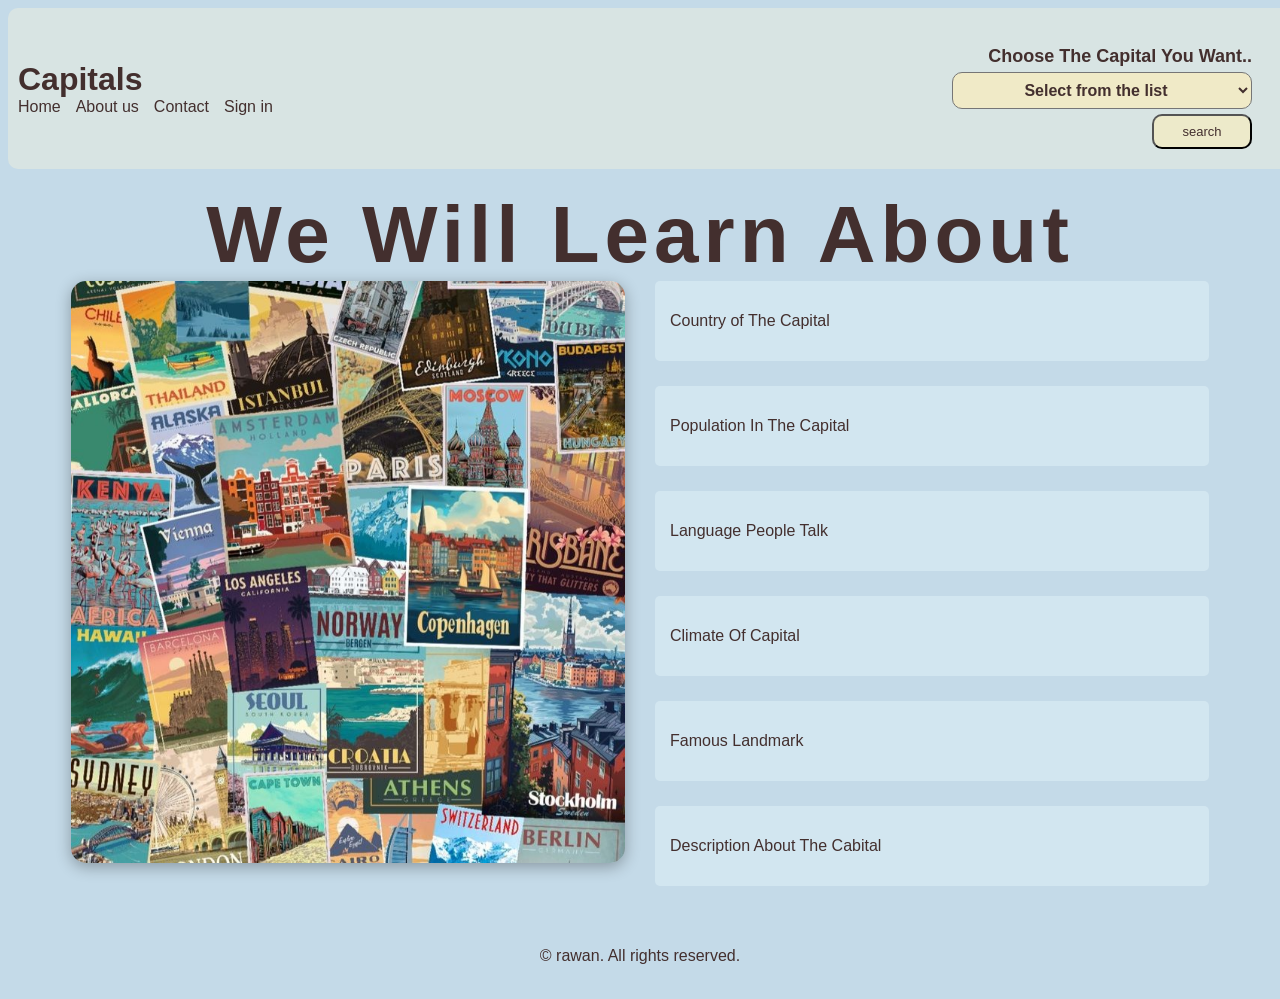
<file: index.html>
<!DOCTYPE html>
<html lang="en">
<head>
    <meta charset="UTF-8">
    <meta name="viewport" content="width=device-width, initial-scale=1.0">
    <title>World Capitals</title>
    <link rel="stylesheet" href="style.css">
</head>
<body>
    <header class="navbar">
        <div class="logo"> 
        <h1>Capitals</h1>
        <nav class="nav-links">
           <a href="index.html" target="_self">Home</a>
           <a href="about.html" target="_blank">About us</a>
           <a href="contact.html" target="_blank">Contact</a>
           <a href="signin.html" target="_blank">Sign in</a>
        </nav>
        </div>
        <div id="search-box">
        <p>Choose The Capital You Want..</p>
        <select id="city">
            <option value="select from list">Select from the list</option>
            <option value="EGYPT">Cairo</option>
            <option value="ENGLAND">London</option>
            <option value="JAPAN">Tokyo</option>
            <option value="USA">Washington</option>
            <option value="RUSSIA">Moscow</option>
            <option value="KSA">Riyadh</option>
            <option value="FRANCE">Paris</option>
            <option value="GERMAN">Berlin</option>
            <option value="CHINA">Beijing</option>
            <option value="ARGENTINA">Buenos Aires</option>
            <option value="ITALY">Rome</option>
            <option value="SPAIN">Madrid</option>
            <option value="CANADA">Ottawa</option>
        </select>
        <button id="search">search</button>
        </div>
    </header>
    

   <main>
     
    <h2 id="cityname">We Will Learn About</h2>
    <div class="content">
        <div id="image-container">
            <img id="display" src="world1.jpg" alt="world countries">
        </div>

      <div id="capital-info">
        <div id="details">
            <p id="country">Country of The Capital</p>
        </div>
        <div class="details">
            <p id="population">Population In The Capital</p>
        </div>
        <div class="details">
            <p id="language">Language People Talk</p>
        </div>
        <div class="details">
            <p id="climate">Climate Of Capital</p>
        </div>
        <div class="details">
            <p id="famous-landmarks">Famous Landmark</p>
        </div>
        <div class="details">
            <p id="description">Description About The Cabital</p>
        </div>
     </div>
    </div>
    <script src="script.js"></script>
   </main>

   <footer>
         <p>&copy; rawan. All rights reserved.</p>
     </footer>

</body>
</html>
</file>
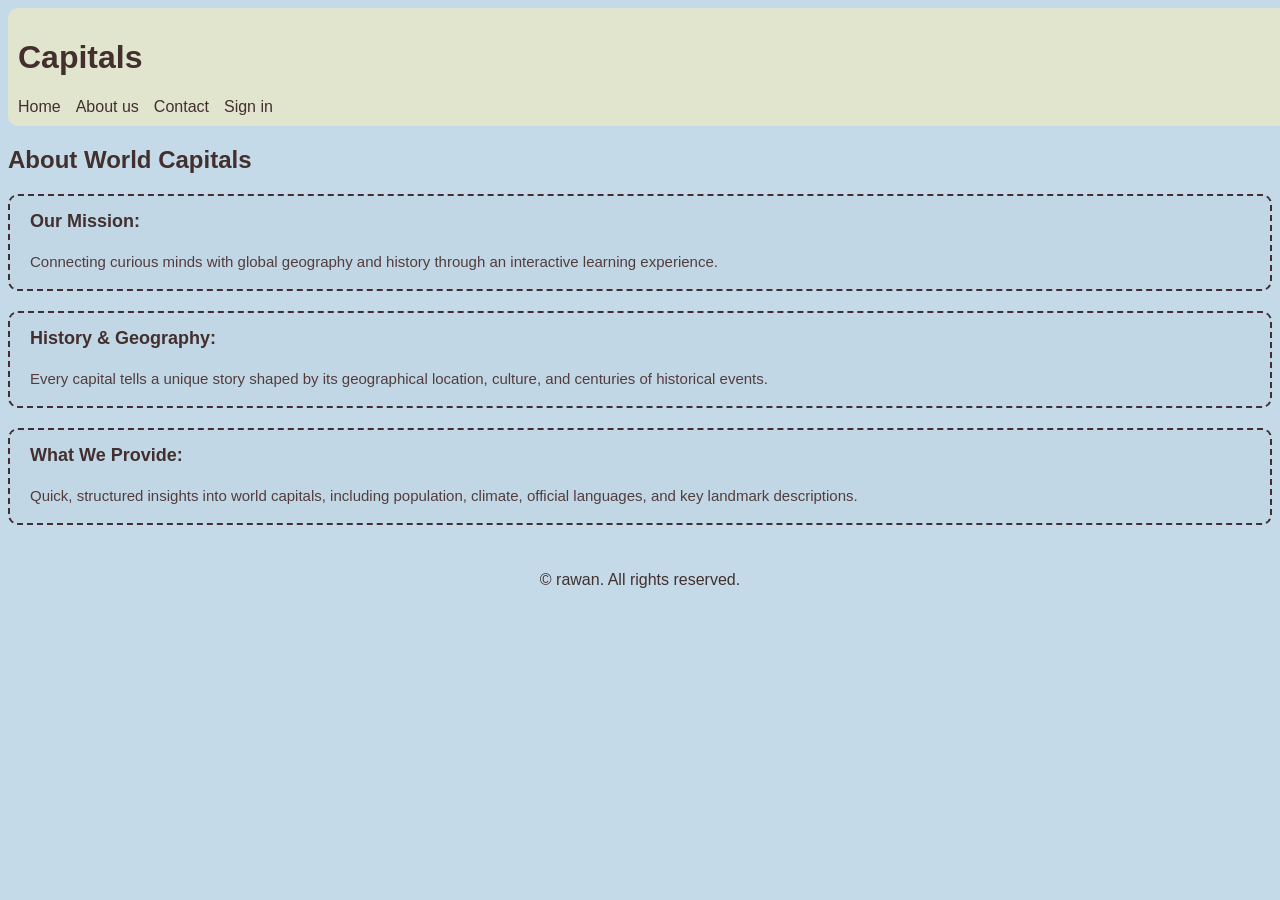
<file: about.html>
<!DOCTYPE html>
<html lang="en">
<head>
    <meta charset="UTF-8">
    <meta name="viewport" content="width=device-width, initial-scale=1.0">
    <title>About Us - World Capitals</title>
    <style>
body{
    font-family: Arial, Helvetica, sans-serif;
    background-color: #c4dae8;
    color:#432f2e;
    display:flex;
    flex-direction: column;
    min-height: auto;
}
.navbar{
    background-color: #feefb884;
    color:#432f2e;
    padding: 10px;
    display: flex;
    align-items: flex-start;
    width: 100%;
    border-radius: 10px;
    flex-direction: column;
}
.logo h1{
    display:flex;
    gap: 10px;
    text-align: left;
    color: #432f2e;
    

}
.nav-links{
    display: flex;
    gap: 15px;
    margin-left: 0;
    justify-content: flex-start;
}
.nav-links a{
    color: #432f2e;
    text-decoration: none;
    font-size: 14;
    font-weight: 400;
}
.nav-links a:hover{
    color: #6b96b0;
    text-decoration: underline;
}
.paragraph{
    border: 2px dashed #432f2e;
    padding: 15px 20px;
    margin-bottom: 20px;
    border-radius: 10px;
    background-color: rgba(136, 167, 193, 0.05);
}
.paragraph h3 {
    margin-top: 0;
    color: #432f2e;
    font-size: 18px;
}
.paragraph p {
    margin-bottom: 0;
    color: #533d3c;
    font-size: 15px;
    line-height: 1.6;
}
footer{
    color:#432f2e;
    text-align: center;
    padding: 10px;
    margin-top: auto;
}
    </style>
</head>
<body>
    <header class="navbar">
        <div class="logo"> 
            <h1>Capitals</h1>
        </div>
        <nav class="nav-links">
            <a href="index.html" target="_self">Home</a>
            <a href="about.html" target="_blank">About us</a>
            <a href="contact.html" target="_blank">Contact</a>
            <a href="signin.html" target="_blank">Sign in</a>
        </nav>
    </header>

    <main>
        <h2>About World Capitals</h2>
        <div class="paragraph">
            <h3>Our Mission:</h3>
            <p>Connecting curious minds with global geography and history through an interactive learning experience.</p>
        </div>
        <div class="paragraph">
            <h3>History & Geography: </h3>
            <p>Every capital tells a unique story shaped by its geographical location, culture, and centuries of historical events.</p>
        </div>
        <div class="paragraph">
            <h3>What We Provide:</h3>
            <p>Quick, structured insights into world capitals, including population, climate, official languages, and key landmark descriptions.</p>
        </div>
    </main>

    <footer>
        <p>&copy; rawan. All rights reserved.</p>
    </footer>
    <script>
        
    </script>
</body>
</html>
</file>
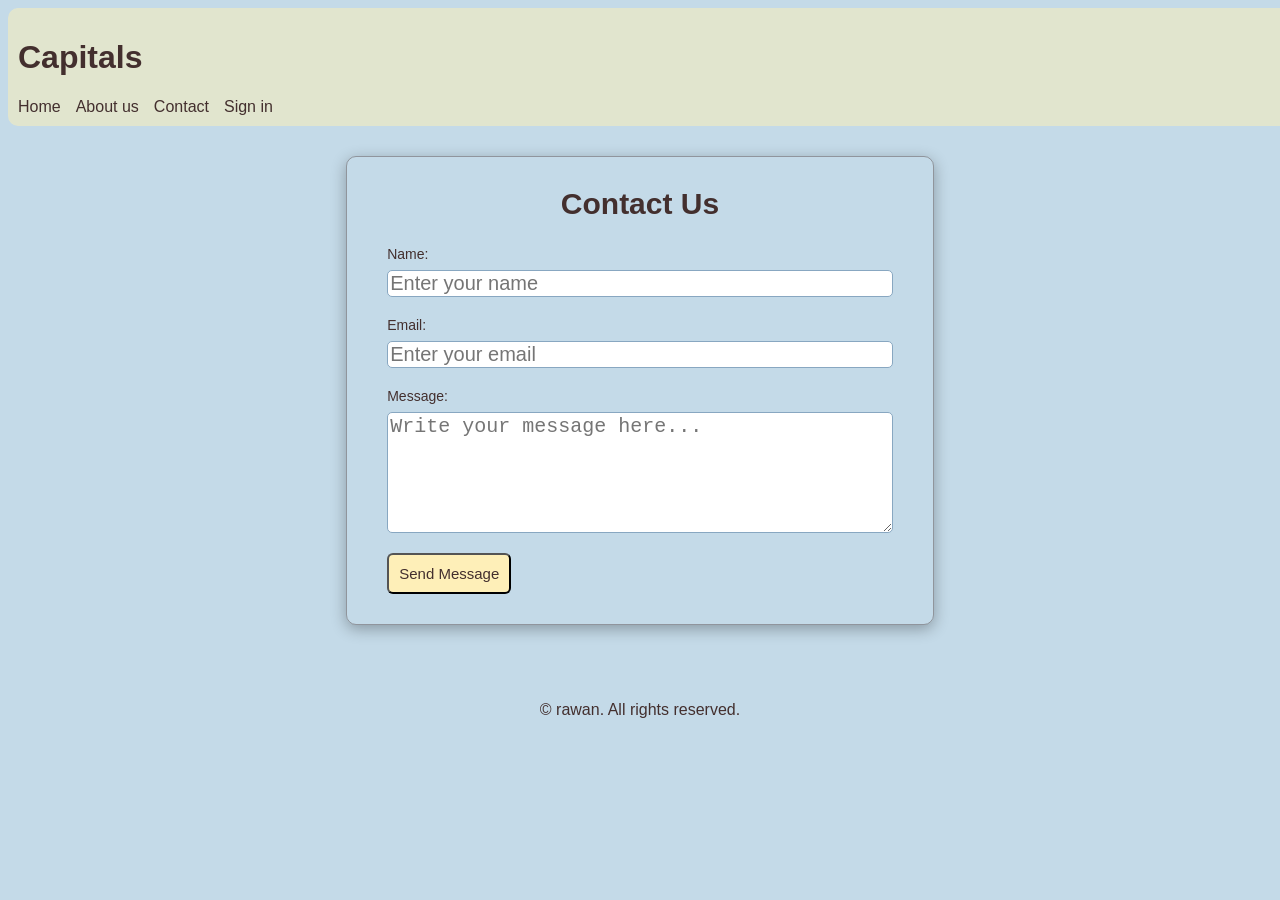
<file: contact.html>
<!DOCTYPE html>
<html lang="en">
<head>
    <meta charset="UTF-8">
    <meta name="viewport" content="width=device-width, initial-scale=1.0">
    <title>Contact Us - World Capitals</title>
    <style>
 body{
    font-family: Arial, Helvetica, sans-serif;
    background-color: #c4dae8;
    color:#432f2e;
    display:flex;
    flex-direction: column;
    min-height: auto;
}
.navbar{
    background-color: #feefb884;
    color:#432f2e;
    padding: 10px;
    display: flex;
    align-items: flex-start;
    width: 100%;
    border-radius: 10px;
    flex-direction: column;
}
.logo h1{
    display:flex;
    gap: 10px;
    text-align: left;
    color: #432f2e;

}
.nav-links{
    display: flex;
    gap: 15px;
    margin-left: 0;
    justify-content: flex-start;
}
.nav-links a{
    color: #432f2e;
    text-decoration: none;
    font-size: 14;
    font-weight: 400;
}
.nav-links a:hover{
    color: #6b96b0;
    text-decoration: underline;
}
.form-container{
    display: flex;
    padding-bottom: 50px;
    padding-top: 60px 40px;
    align-items: center;
    margin-top: 30px;
    justify-content: center;
}
#contact-box{
    padding: 30px 40px;
    border-radius: 10px;
    border: 1px solid #432f2e67;
    width: 40%;
    box-shadow: 0 4px 15px rgba(0, 0, 0, 0.3);
}
#contact-box h2{
    text-align: center;
    margin-top: 0;
    margin-bottom: 25px;
    font-size: 30px;
}
.form-group{
    display: flex;
    flex-direction: column;
    gap:8px;
    margin-bottom: 20px;
  text-align: left;
}
.form-group label{
    font-size: 14px;
    font-weight: 300;
    color:#432f2e;
}
.form-group input{
    border-radius: 5px;
    border: 1px solid #88a7c1;
    font-size: 20px;
    font-weight: 300;
}
.form-group textarea{
    border-radius: 5px;
    border: 1px solid #88a7c1;
    font-size: 20px;
    font-weight: 300;
}
.submit-btn{
    padding:10px;
    background-color: #feefb8;
    color: #432f2e;
    border-radius: 6px;
    font-size: 15px;
    font-weight: 400;
}
.submit-btn:hover{
    background-color: #432f2e;
    color:#feefb8;
}
footer{
    color:#432f2e;
    text-align: center;
    padding: 10px;
    margin-top: auto;
}
    </style>
</head>
<body>
    <header class="navbar">
        <div class="logo"> 
            <h1>Capitals</h1>
        </div>
        <nav class="nav-links">
            <a href="index.html" target="_self">Home</a>
            <a href="about.html" target="_blank">About us</a>
            <a href="contact.html" target="_blank">Contact</a>
            <a href="signin.html" target="_blank">Sign in</a>
        </nav>
    </header>

    <main class="form-container">
        
        <form id="contact-box">
            <h2>Contact Us</h2>
            <div class="form-group">
                <label for="name">Name:</label>
                <input type="text" id="name" name="name" placeholder="Enter your name">
            </div>
            
            <div class="form-group">
                <label for="email">Email:</label>
                <input type="email" id="email" name="email" placeholder="Enter your email">
            </div>

            <div class="form-group">
                <label for="message">Message:</label>
                <textarea id="message" name="message" rows="5" placeholder="Write your message here..."></textarea>
            </div>

            <button type="submit" class="submit-btn">Send Message</button>
        </form>
    </main>

    <footer>
        <p>&copy; rawan. All rights reserved.</p>
    </footer>
    <script></script>
</body>
</html>
</file>
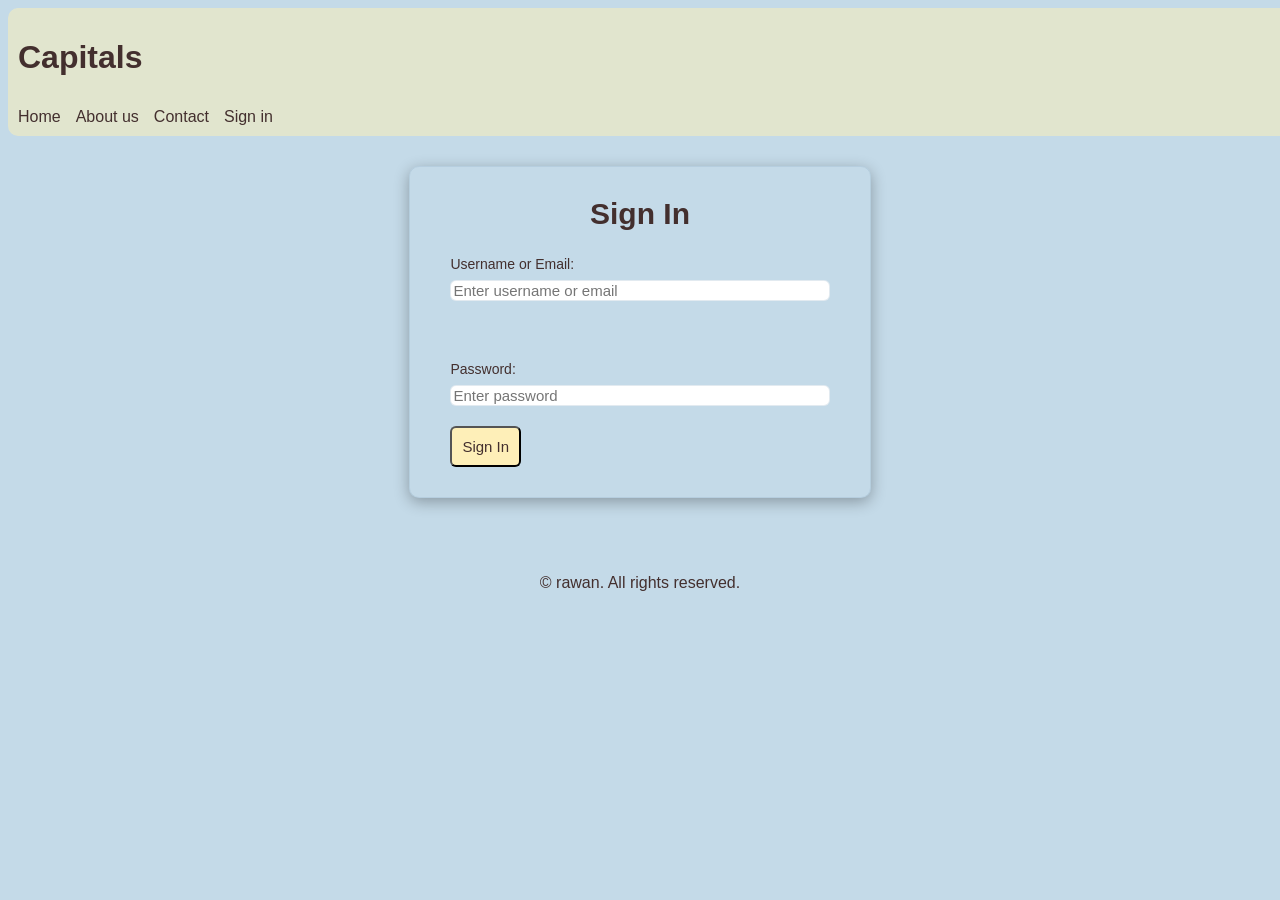
<file: signin.html>
<!DOCTYPE html>
<html lang="en">
<head>
    <meta charset="UTF-8">
    <meta name="viewport" content="width=device-width, initial-scale=1.0">
    <title>Sign In - World Capitals</title>
    <style>
      body{
    font-family: Arial, Helvetica, sans-serif;
    background-color: #c4dae8;
    color:#432f2e;
    display:flex;
    flex-direction: column;
    min-height: auto;
}
.navbar{
    background-color: #feefb884;
    color:#432f2e;
    padding: 10px;
    display: flex;
   flex-direction: column;
    width: 100%;
    border-radius: 10px;
    gap:10px;
    align-items: flex-start;

}
.logo h1{
    display:flex;
    gap: 10px;
    text-align: left;
    color: #432f2e;
}
.nav-links{
    display: flex;
    gap: 15px;
    margin-left: 0;
    justify-content: flex-start;
}
.nav-links a{
    color: #432f2e;
    text-decoration: none;
    font-size: 14;
    font-weight: 400;
}
.nav-links a:hover{
    color: #88a7c1;
    text-decoration: underline;
}
.form-container{
    display: flex;
    padding-bottom: 50px;
    padding-top: 50px 30px;
    align-items: center;
    margin-top: 30px;
    justify-content: center;
}
#form-box{
    padding: 30px 40px;
    border-radius: 10px;
    border: 1px solid #88a7c13e;
    width: 30%;
    box-shadow: 0 4px 15px rgba(0, 0, 0, 0.3);
}
#form-box h2{
text-align: center;
margin-top: 0;
margin-bottom: 25px;
font-size: 30px;
}
.form-group{
    display: flex;
    flex-direction: column;
    gap: 8px;
    margin-bottom: 20px;
    text-align: left;
}
.form-group label{
    font-size: 14px;
    font-weight: 300;
    color:#432f2e;
}
.form-group input{
    border-radius: 6px;
    border: 1px solid #88a7c13e;
    font-size: 15px;
    font-weight: 300;
}
.submit-btn{
    padding:10px;
    background-color: #feefb8;
    color: #432f2e;
    border-radius: 6px;
    font-size: 15px;
    font-weight: 400;
}
.submit-btn:hover{
    background-color: #432f2e;
    color:#feefb8;
}
footer{
    color: #432f2e;
    text-align: center;
    padding: 10px;
    margin-top: auto;
}

    </style>
</head>
<body>
    <header class="navbar">
        <div class="logo"> 
            <h1>Capitals</h1>
        </div>
        <nav class="nav-links">
            <a href="index.html" target="_self">Home</a>
            <a href="about.html" target="_blank">About us</a>
            <a href="contact.html" target="_blank">Contact</a>
            <a href="signin.html" target="_blank">Sign in</a>
        </nav>
    </header>

    <main class="form-container">
        
        <form id="form-box">
            <h2>Sign In</h2>
            <div class="form-group">
                <label for="username">Username or Email:</label>
                <input type="text" id="username" name="username" placeholder="Enter username or email">
                <p id="hint"></p>
            </div>

            <div class="form-group">
                <label for="password">Password:</label>
                <input type="password" id="password" name="password" placeholder="Enter password">
            </div>

            <button type="submit" class="submit-btn">Sign In</button>
        </form>
    </main>

    <footer>
        <p>&copy; rawan. All rights reserved.</p>
    </footer>
    <script>
        let usernameinput =document.getElementById("username");
        let hint =document.getElementById("hint");
        usernameinput.addEventListener("focus" , () =>{
        hint.textContent="Username Shouldn't Be Less than 3 Letters";
        hint.style.color="gray";
        
        });
        usernameinput.addEventListener("blur" , (e)=>{
        if (usernameinput.value.length<3){
           hint.textContent="The Username Less Than 3 Letter"
           hint.style.color="red";
        }
       else{
           hint.textContent="Right Username.";
           hint.style.color="green";
        }
        });
    </script>
</body>
</html>
</file>
<file: style.css>
body{
    font-family: Arial, Helvetica, sans-serif;
    background-color:#c4dae8;
    color: #432f2e;
    display:flex;
    flex-direction: column;
    min-height: auto;
}
.navbar{
    background-color: #fff7da57;
    color:#432f2e;
    padding: 10px;
    display: flex;
    align-items: center;
    width: 100%;
    border-radius: 10px;
}
.logo h1{
    display:flex;
    gap: 10px;
    text-align: left;
    color: #432f2e;
    margin: 0;
}
.nav-links{
    display: flex;
    gap: 15px;
    margin-left: auto;
}
.nav-links a{
    color: #432f2e;
    text-decoration: none;
    font-size: 14;
    font-weight: 400;
}
.nav-links a:hover{
    color: #6b96b0;
    text-decoration: underline;
}
#search-box{
    display:flex;
    flex-direction: column;
    align-items: flex-end;
    padding: 10px;
   margin-left: auto;
   margin-right: 20px;

}
#search-box p{
    margin-bottom: 5px;
    font-size: 18px;
    font-weight: bold;
}
#city{
    padding: 8px 12px;
    background-color: #feefb8a6;
    color:#432f2e;
    border-radius: 10px;
    font-size: 16px;
    font-weight: 600;
    text-align: center;
    width: 300px;
    margin-bottom: 5px;
}
#search{
    padding: 8px 10px;
    border-radius:10px;
    background-color: #feefb890;
    color: #432f2e;
    font-size: 13px;
    width:100px;
}
#search:hover{
    background-color: #432f2e;
    color: #feefb8;
}
main{
    width: 90%;
    margin: 20px auto;
}

#cityname{
    font: italic;
    font-size: 80px;
    font-weight: 700;
    letter-spacing: 5px;
    margin: 0;
    text-align: center;
}
.content{
    display: flex;
    gap:30px ;
    align-items: flex-start;
}
#image-container{
    flex: 1;
}
#display{
    width: 100%;
    height: 200;
    border-radius: 15px;
    box-shadow:0 4px 15px rgba(0, 0, 0, 0.3);
    object-fit: cover;

}
#capital-info{
    flex: 1;
    display: flex;
    flex-direction: column;
    gap: 10px;
}
#details, .details{
    background-color:rgba(240, 255, 255, 0.327);
    padding: 15px;
    margin-bottom: 15px;
    text-align: left;
    border-radius: 5px;
}
footer{
    text-align: center;
    padding: 10px;
    margin-top: auto;
}
</file>
